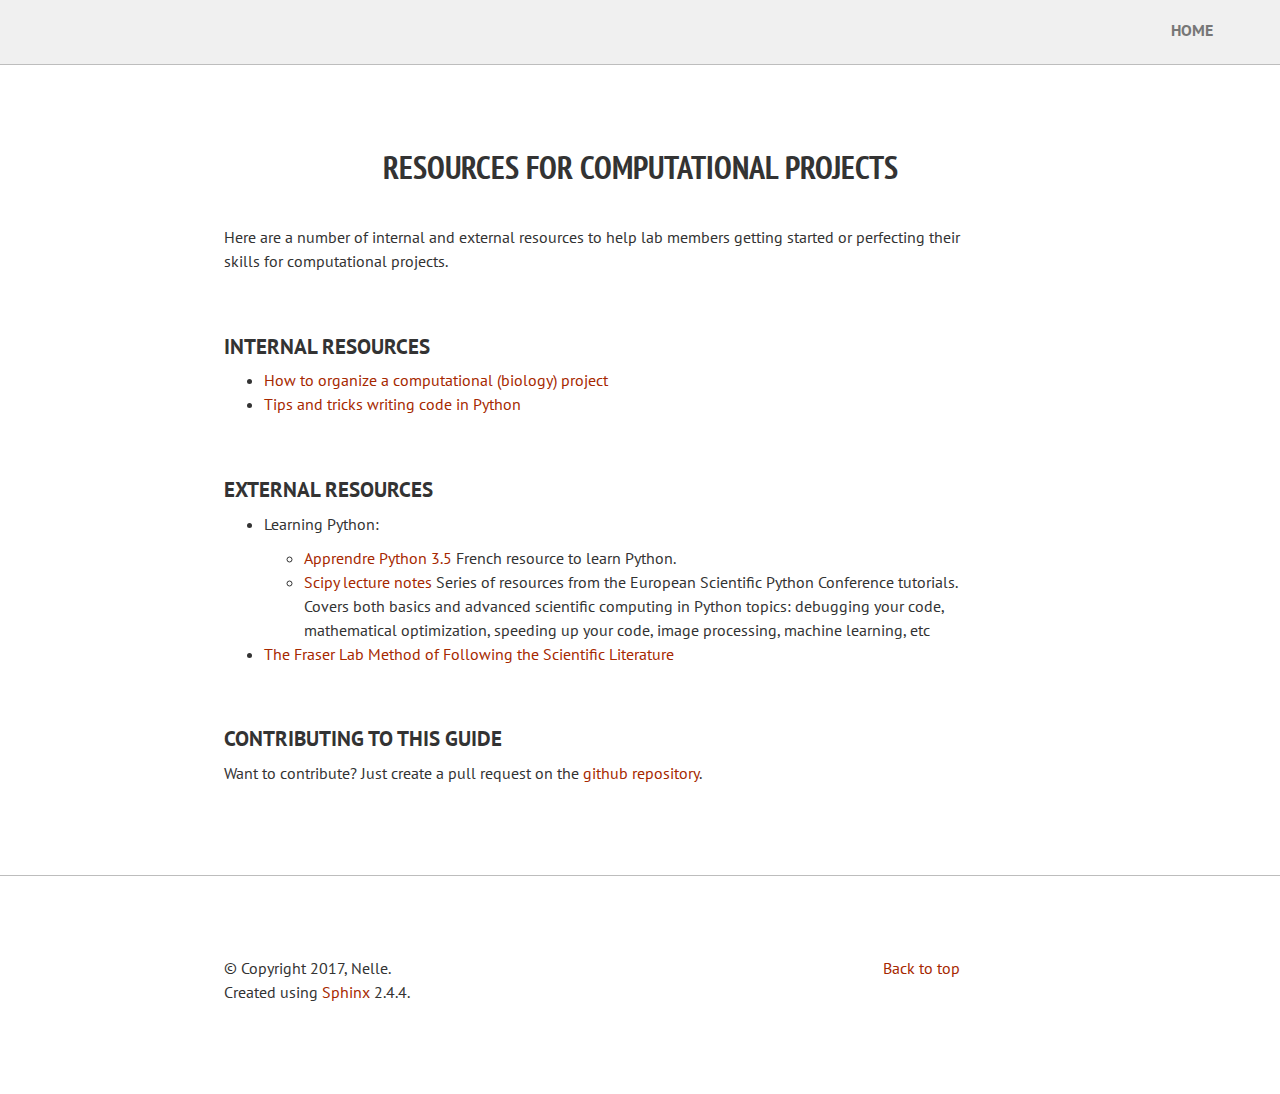
<file: index.html>
<!DOCTYPE html>

<html xmlns="http://www.w3.org/1999/xhtml">
  <head>
    <meta charset="utf-8" />
  
    <title>How to organize a computational (biology) project &#8212; EPICON  documentation</title>
  <!-- htmltitle is before nature.css - we use this hack to load bootstrap first -->
  <meta name="viewport" content="width=device-width, initial-scale=1.0" />
  <link rel="stylesheet"
        href="_static/css/bootstrap.min.css"
	media="screen" />
    <script src="_static/js/jquery.js"
          type="text/javascript"></script>
  <script src="_static/js/bootstrap.min.js"
          type="text/javascript"></script>


    <link rel="stylesheet" href="_static/basic.css" type="text/css" />
    <link rel="stylesheet" href="_static/pygments.css" type="text/css" />
    <script id="documentation_options" data-url_root="./" src="_static/documentation_options.js"></script>
    <script src="_static/jquery.js"></script>
    <script src="_static/underscore.js"></script>
    <script src="_static/doctools.js"></script>
    <script src="_static/language_data.js"></script>
    <link rel="index" title="Index" href="genindex.html" />
    <link rel="search" title="Search" href="search.html" />
    <link rel="next" title="How to organize a computational (biology) project" href="organize_computational_project.html" />
<meta charset='utf-8'>
<meta http-equiv='X-UA-Compatible' content='IE=edge,chrome=1'>
<meta name='viewport'
      content='width=device-width, initial-scale=1.0, maximum-scale=1'>
<meta name="apple-mobile-web-app-capable" content="yes">
<link rel="stylesheet"
        href="_static/css/jhepc.css"
         media="screen" />
  <link href='http://fonts.googleapis.com/css?family=PT+Serif'
        rel='stylesheet' type='text/css'>
  <link href='http://fonts.googleapis.com/css?family=PT+Sans'
        rel='stylesheet' type='text/css'>
  <link href='http://fonts.googleapis.com/css?family=PT+Sans+Narrow'
        rel='stylesheet' type='text/css'>



  </head><body><div class="navbar">
    
    <ul class="nav navbar-nav">
      <li>
        <a href="#">Home
          <img src="_static/logos/button_orange.png">
        </a>
        </li>

    
    </ul>
  </div>
    <div class="container">
  
  <div class="section" id="resources-for-computational-projects">
<h1>Resources for computational projects<a class="headerlink" href="#resources-for-computational-projects" title="Permalink to this headline">¶</a></h1>
<p>Here are a number of internal and external resources to help lab members
getting started or perfecting their skills for computational projects.</p>
<div class="section" id="internal-resources">
<h2>Internal resources<a class="headerlink" href="#internal-resources" title="Permalink to this headline">¶</a></h2>
<div class="toctree-wrapper compound">
<ul>
<li class="toctree-l1"><a class="reference internal" href="organize_computational_project.html">How to organize a computational (biology) project</a></li>
<li class="toctree-l1"><a class="reference internal" href="tips_tricks_python.html">Tips and tricks writing code in Python</a></li>
</ul>
</div>
</div>
<div class="section" id="external-resources">
<h2>External resources<a class="headerlink" href="#external-resources" title="Permalink to this headline">¶</a></h2>
<ul class="simple">
<li><p>Learning Python:</p>
<ul>
<li><p><a class="reference external" href="https://inforef.be/swi/download/apprendre_python3_5.pdf">Apprendre Python 3.5</a> French resource
to learn Python.</p></li>
<li><p><a class="reference external" href="https://scipy-lectures.org/">Scipy lecture notes</a> Series of resources
from the European Scientific Python Conference tutorials. Covers both
basics and advanced scientific computing in Python topics: debugging your
code, mathematical optimization, speeding up your code, image
processing, machine learning, etc</p></li>
</ul>
</li>
<li><p><a class="reference external" href="https://fraserlab.com/2013/09/28/The-Fraser-Lab-method-of-following-the-scientific-literature/">The Fraser Lab Method of Following the Scientific Literature</a></p></li>
</ul>
</div>
<div class="section" id="contributing-to-this-guide">
<h2>Contributing to this guide<a class="headerlink" href="#contributing-to-this-guide" title="Permalink to this headline">¶</a></h2>
<p>Want to contribute? Just create a pull request on the <a class="reference external" href="https://github.com/TrEE-TIMC/HOWTO-computational-project/">github repository</a>.</p>
</div>
</div>


    </div>
<footer class="footer">
    <p class="pull-right">
      <a href="#">Back to top</a>
      
    </p>
    <p>
        &copy; Copyright 2017, Nelle.<br/>
      Created using <a href="http://sphinx.pocoo.org/">Sphinx</a> 2.4.4.<br/>
    </p>
</footer>
  </body>
</html>
</file>
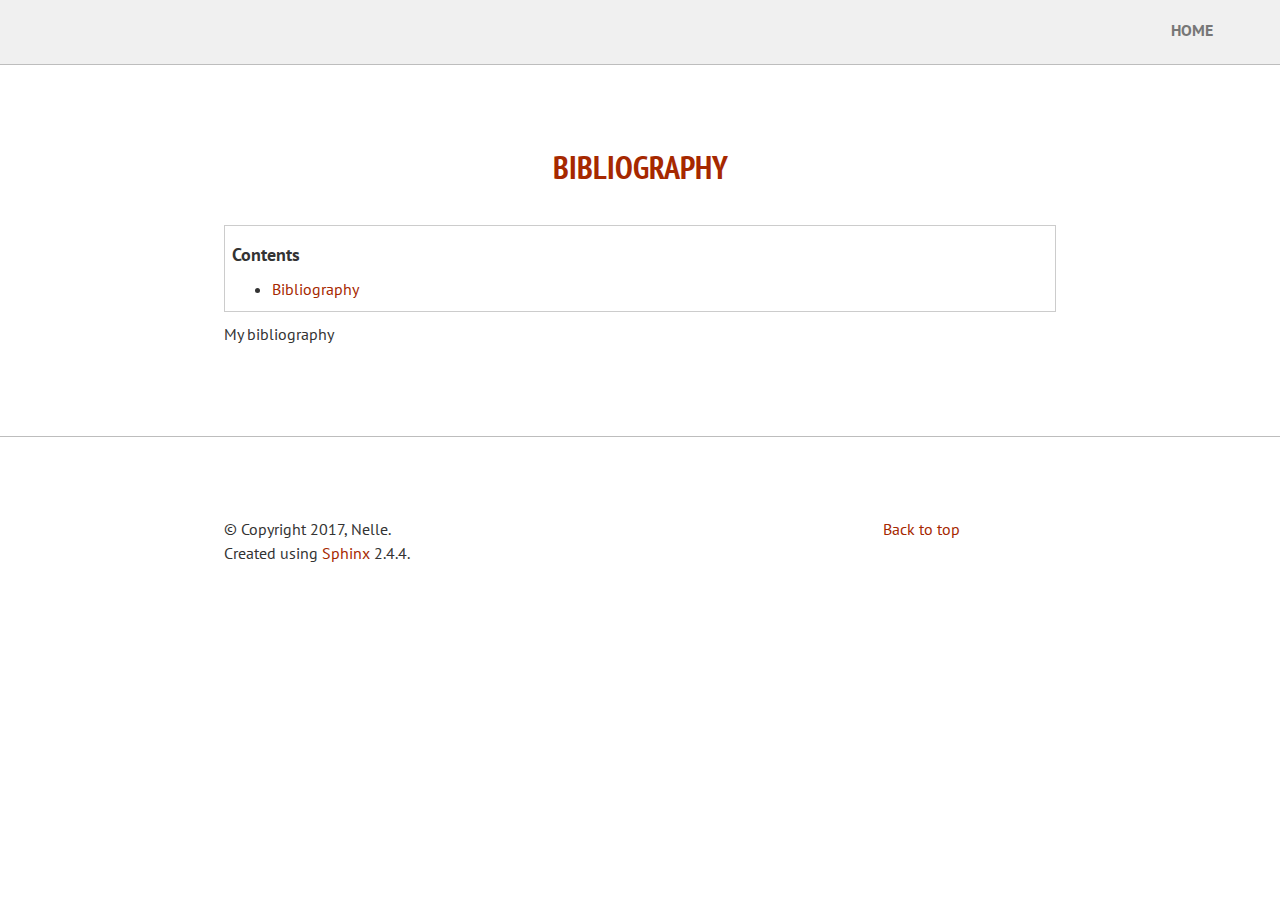
<file: biblio.html>
<!DOCTYPE html>

<html xmlns="http://www.w3.org/1999/xhtml">
  <head>
    <meta charset="utf-8" />
  
    <title>How to organize a computational (biology) project &#8212; EPICON  documentation</title>
  <!-- htmltitle is before nature.css - we use this hack to load bootstrap first -->
  <meta name="viewport" content="width=device-width, initial-scale=1.0" />
  <link rel="stylesheet"
        href="_static/css/bootstrap.min.css"
	media="screen" />
    <script src="_static/js/jquery.js"
          type="text/javascript"></script>
  <script src="_static/js/bootstrap.min.js"
          type="text/javascript"></script>


    <link rel="stylesheet" href="_static/basic.css" type="text/css" />
    <link rel="stylesheet" href="_static/pygments.css" type="text/css" />
    <script id="documentation_options" data-url_root="./" src="_static/documentation_options.js"></script>
    <script src="_static/jquery.js"></script>
    <script src="_static/underscore.js"></script>
    <script src="_static/doctools.js"></script>
    <script src="_static/language_data.js"></script>
    <link rel="index" title="Index" href="genindex.html" />
    <link rel="search" title="Search" href="search.html" />
<meta charset='utf-8'>
<meta http-equiv='X-UA-Compatible' content='IE=edge,chrome=1'>
<meta name='viewport'
      content='width=device-width, initial-scale=1.0, maximum-scale=1'>
<meta name="apple-mobile-web-app-capable" content="yes">
<link rel="stylesheet"
        href="_static/css/jhepc.css"
         media="screen" />
  <link href='http://fonts.googleapis.com/css?family=PT+Serif'
        rel='stylesheet' type='text/css'>
  <link href='http://fonts.googleapis.com/css?family=PT+Sans'
        rel='stylesheet' type='text/css'>
  <link href='http://fonts.googleapis.com/css?family=PT+Sans+Narrow'
        rel='stylesheet' type='text/css'>



  </head><body><div class="navbar">
    
    <ul class="nav navbar-nav">
      <li>
        <a href="index.html">Home
          <img src="_static/logos/button_orange.png">
        </a>
        </li>

    
    </ul>
  </div>
    <div class="container">
  
  <div class="section" id="bibliography">
<h1><a class="toc-backref" href="#id1">Bibliography</a><a class="headerlink" href="#bibliography" title="Permalink to this headline">¶</a></h1>
<div class="contents topic" id="contents">
<p class="topic-title">Contents</p>
<ul class="simple">
<li><p><a class="reference internal" href="#bibliography" id="id1">Bibliography</a></p></li>
</ul>
</div>
<p>My bibliography</p>
</div>


    </div>
<footer class="footer">
    <p class="pull-right">
      <a href="#">Back to top</a>
      
    </p>
    <p>
        &copy; Copyright 2017, Nelle.<br/>
      Created using <a href="http://sphinx.pocoo.org/">Sphinx</a> 2.4.4.<br/>
    </p>
</footer>
  </body>
</html>
</file>
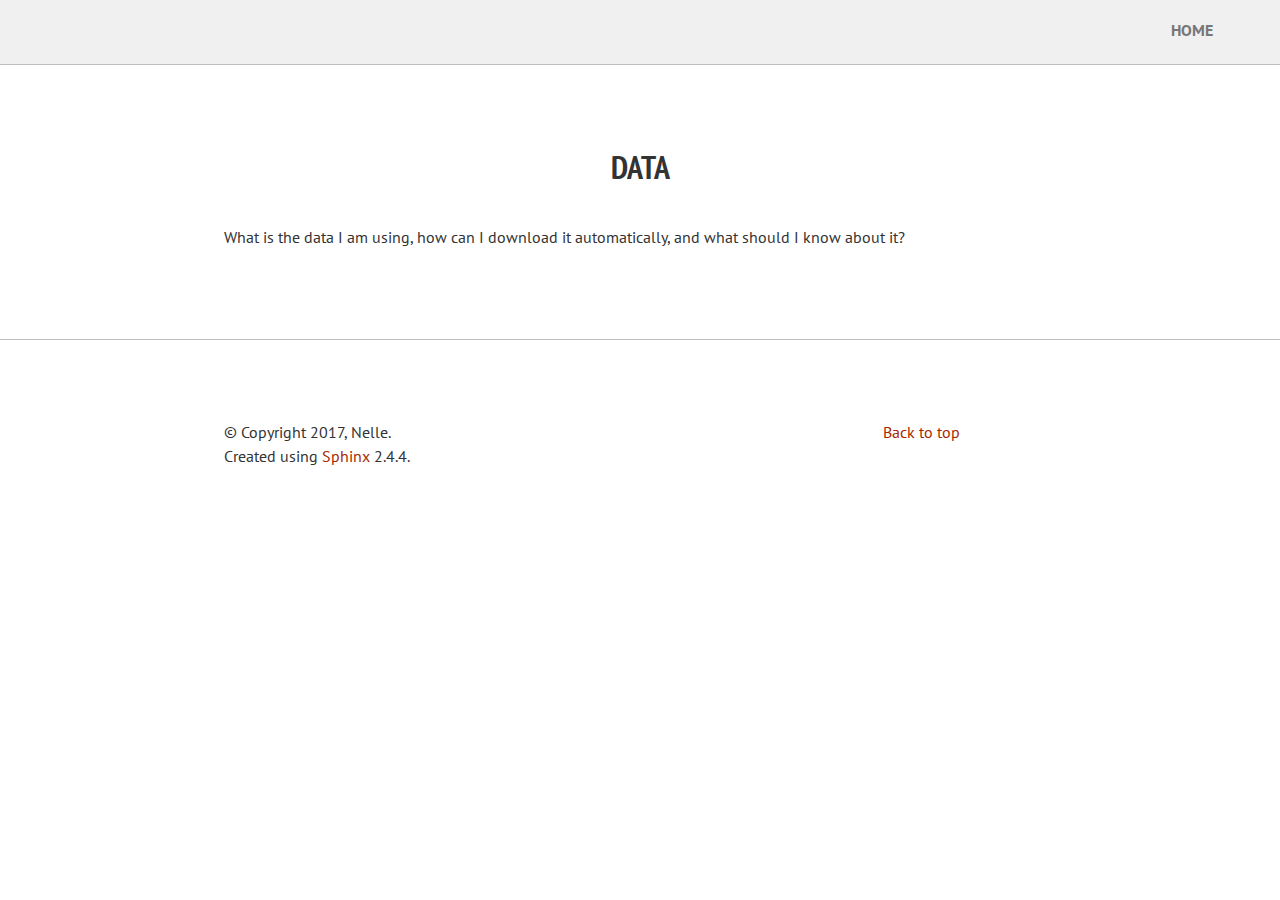
<file: data.html>
<!DOCTYPE html>

<html xmlns="http://www.w3.org/1999/xhtml">
  <head>
    <meta charset="utf-8" />
  
    <title>How to organize a computational (biology) project &#8212; EPICON  documentation</title>
  <!-- htmltitle is before nature.css - we use this hack to load bootstrap first -->
  <meta name="viewport" content="width=device-width, initial-scale=1.0" />
  <link rel="stylesheet"
        href="_static/css/bootstrap.min.css"
	media="screen" />
    <script src="_static/js/jquery.js"
          type="text/javascript"></script>
  <script src="_static/js/bootstrap.min.js"
          type="text/javascript"></script>


    <link rel="stylesheet" href="_static/basic.css" type="text/css" />
    <link rel="stylesheet" href="_static/pygments.css" type="text/css" />
    <script id="documentation_options" data-url_root="./" src="_static/documentation_options.js"></script>
    <script src="_static/jquery.js"></script>
    <script src="_static/underscore.js"></script>
    <script src="_static/doctools.js"></script>
    <script src="_static/language_data.js"></script>
    <link rel="index" title="Index" href="genindex.html" />
    <link rel="search" title="Search" href="search.html" />
<meta charset='utf-8'>
<meta http-equiv='X-UA-Compatible' content='IE=edge,chrome=1'>
<meta name='viewport'
      content='width=device-width, initial-scale=1.0, maximum-scale=1'>
<meta name="apple-mobile-web-app-capable" content="yes">
<link rel="stylesheet"
        href="_static/css/jhepc.css"
         media="screen" />
  <link href='http://fonts.googleapis.com/css?family=PT+Serif'
        rel='stylesheet' type='text/css'>
  <link href='http://fonts.googleapis.com/css?family=PT+Sans'
        rel='stylesheet' type='text/css'>
  <link href='http://fonts.googleapis.com/css?family=PT+Sans+Narrow'
        rel='stylesheet' type='text/css'>



  </head><body><div class="navbar">
    
    <ul class="nav navbar-nav">
      <li>
        <a href="index.html">Home
          <img src="_static/logos/button_orange.png">
        </a>
        </li>

    
    </ul>
  </div>
    <div class="container">
  
  <div class="section" id="data">
<h1>Data<a class="headerlink" href="#data" title="Permalink to this headline">¶</a></h1>
<p>What is the data I am using, how can I download it automatically, and what
should I know about it?</p>
</div>


    </div>
<footer class="footer">
    <p class="pull-right">
      <a href="#">Back to top</a>
      
    </p>
    <p>
        &copy; Copyright 2017, Nelle.<br/>
      Created using <a href="http://sphinx.pocoo.org/">Sphinx</a> 2.4.4.<br/>
    </p>
</footer>
  </body>
</html>
</file>
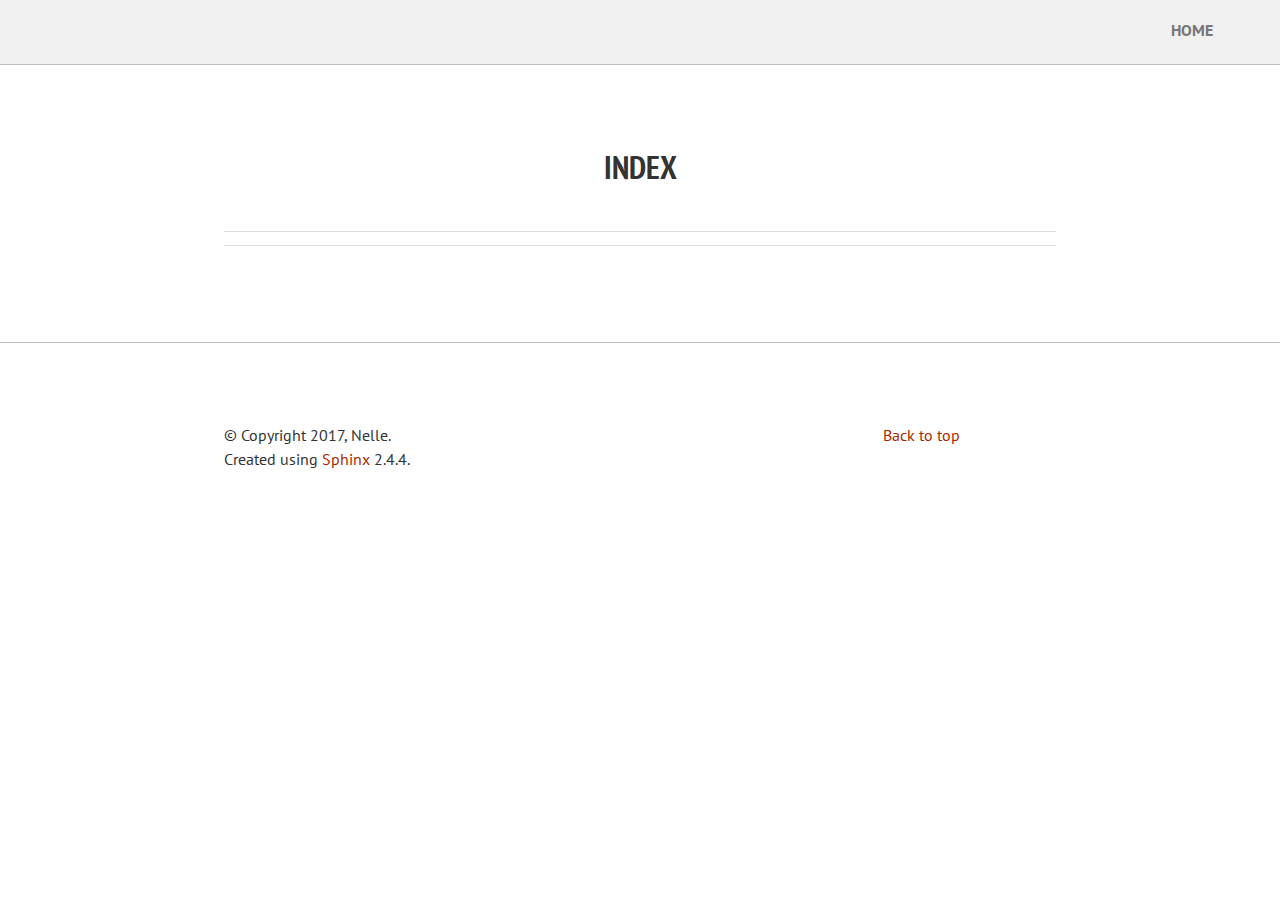
<file: genindex.html>
<!DOCTYPE html>

<html xmlns="http://www.w3.org/1999/xhtml">
  <head>
    <meta charset="utf-8" />
  
    <title>How to organize a computational (biology) project &#8212; EPICON  documentation</title>
  <!-- htmltitle is before nature.css - we use this hack to load bootstrap first -->
  <meta name="viewport" content="width=device-width, initial-scale=1.0" />
  <link rel="stylesheet"
        href="_static/css/bootstrap.min.css"
	media="screen" />
    <script src="_static/js/jquery.js"
          type="text/javascript"></script>
  <script src="_static/js/bootstrap.min.js"
          type="text/javascript"></script>


    <link rel="stylesheet" href="_static/basic.css" type="text/css" />
    <link rel="stylesheet" href="_static/pygments.css" type="text/css" />
    <script id="documentation_options" data-url_root="./" src="_static/documentation_options.js"></script>
    <script src="_static/jquery.js"></script>
    <script src="_static/underscore.js"></script>
    <script src="_static/doctools.js"></script>
    <script src="_static/language_data.js"></script>
    <link rel="index" title="Index" href="#" />
    <link rel="search" title="Search" href="search.html" />
<meta charset='utf-8'>
<meta http-equiv='X-UA-Compatible' content='IE=edge,chrome=1'>
<meta name='viewport'
      content='width=device-width, initial-scale=1.0, maximum-scale=1'>
<meta name="apple-mobile-web-app-capable" content="yes">
<link rel="stylesheet"
        href="_static/css/jhepc.css"
         media="screen" />
  <link href='http://fonts.googleapis.com/css?family=PT+Serif'
        rel='stylesheet' type='text/css'>
  <link href='http://fonts.googleapis.com/css?family=PT+Sans'
        rel='stylesheet' type='text/css'>
  <link href='http://fonts.googleapis.com/css?family=PT+Sans+Narrow'
        rel='stylesheet' type='text/css'>



  </head><body><div class="navbar">
    
    <ul class="nav navbar-nav">
      <li>
        <a href="index.html">Home
          <img src="_static/logos/button_orange.png">
        </a>
        </li>

    
    </ul>
  </div>
    <div class="container">
  

<h1 id="index">Index</h1>

<div class="genindex-jumpbox">
 
</div>


    </div>
<footer class="footer">
    <p class="pull-right">
      <a href="#">Back to top</a>
      
    </p>
    <p>
        &copy; Copyright 2017, Nelle.<br/>
      Created using <a href="http://sphinx.pocoo.org/">Sphinx</a> 2.4.4.<br/>
    </p>
</footer>
  </body>
</html>
</file>
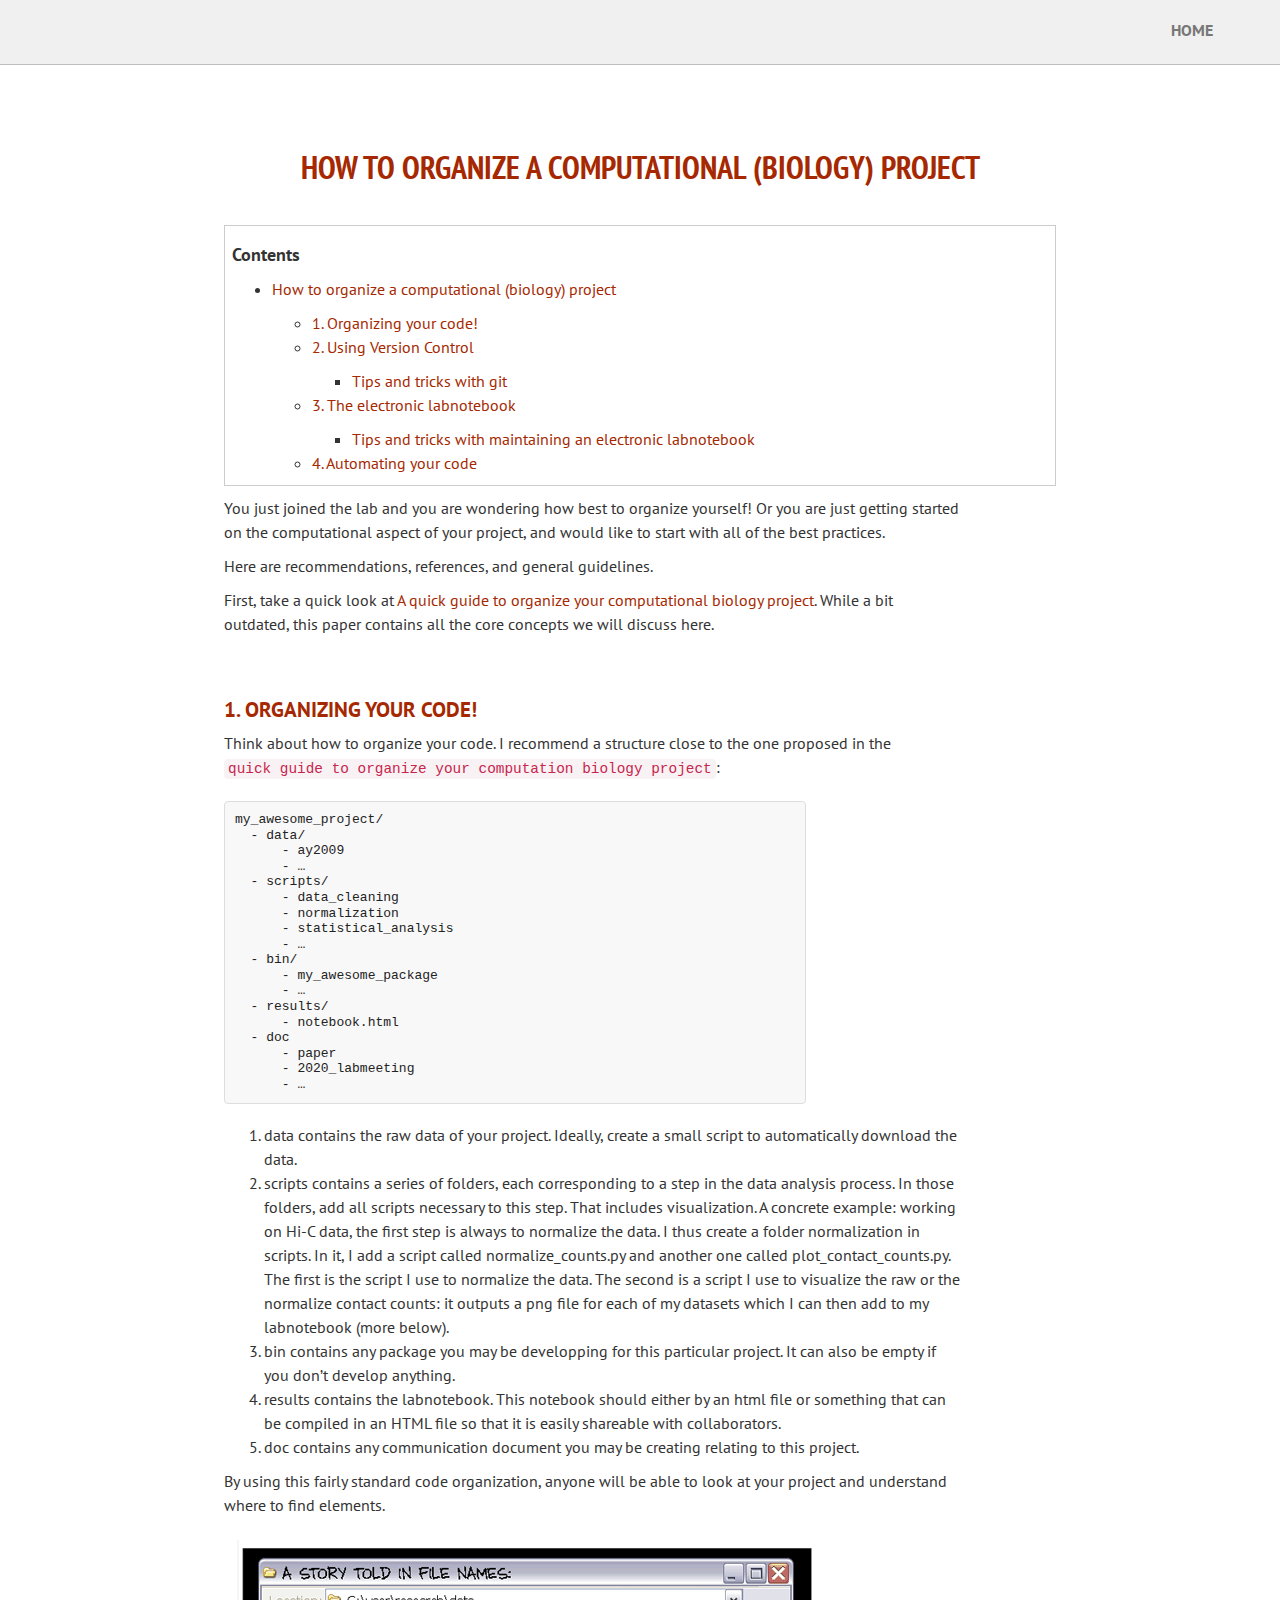
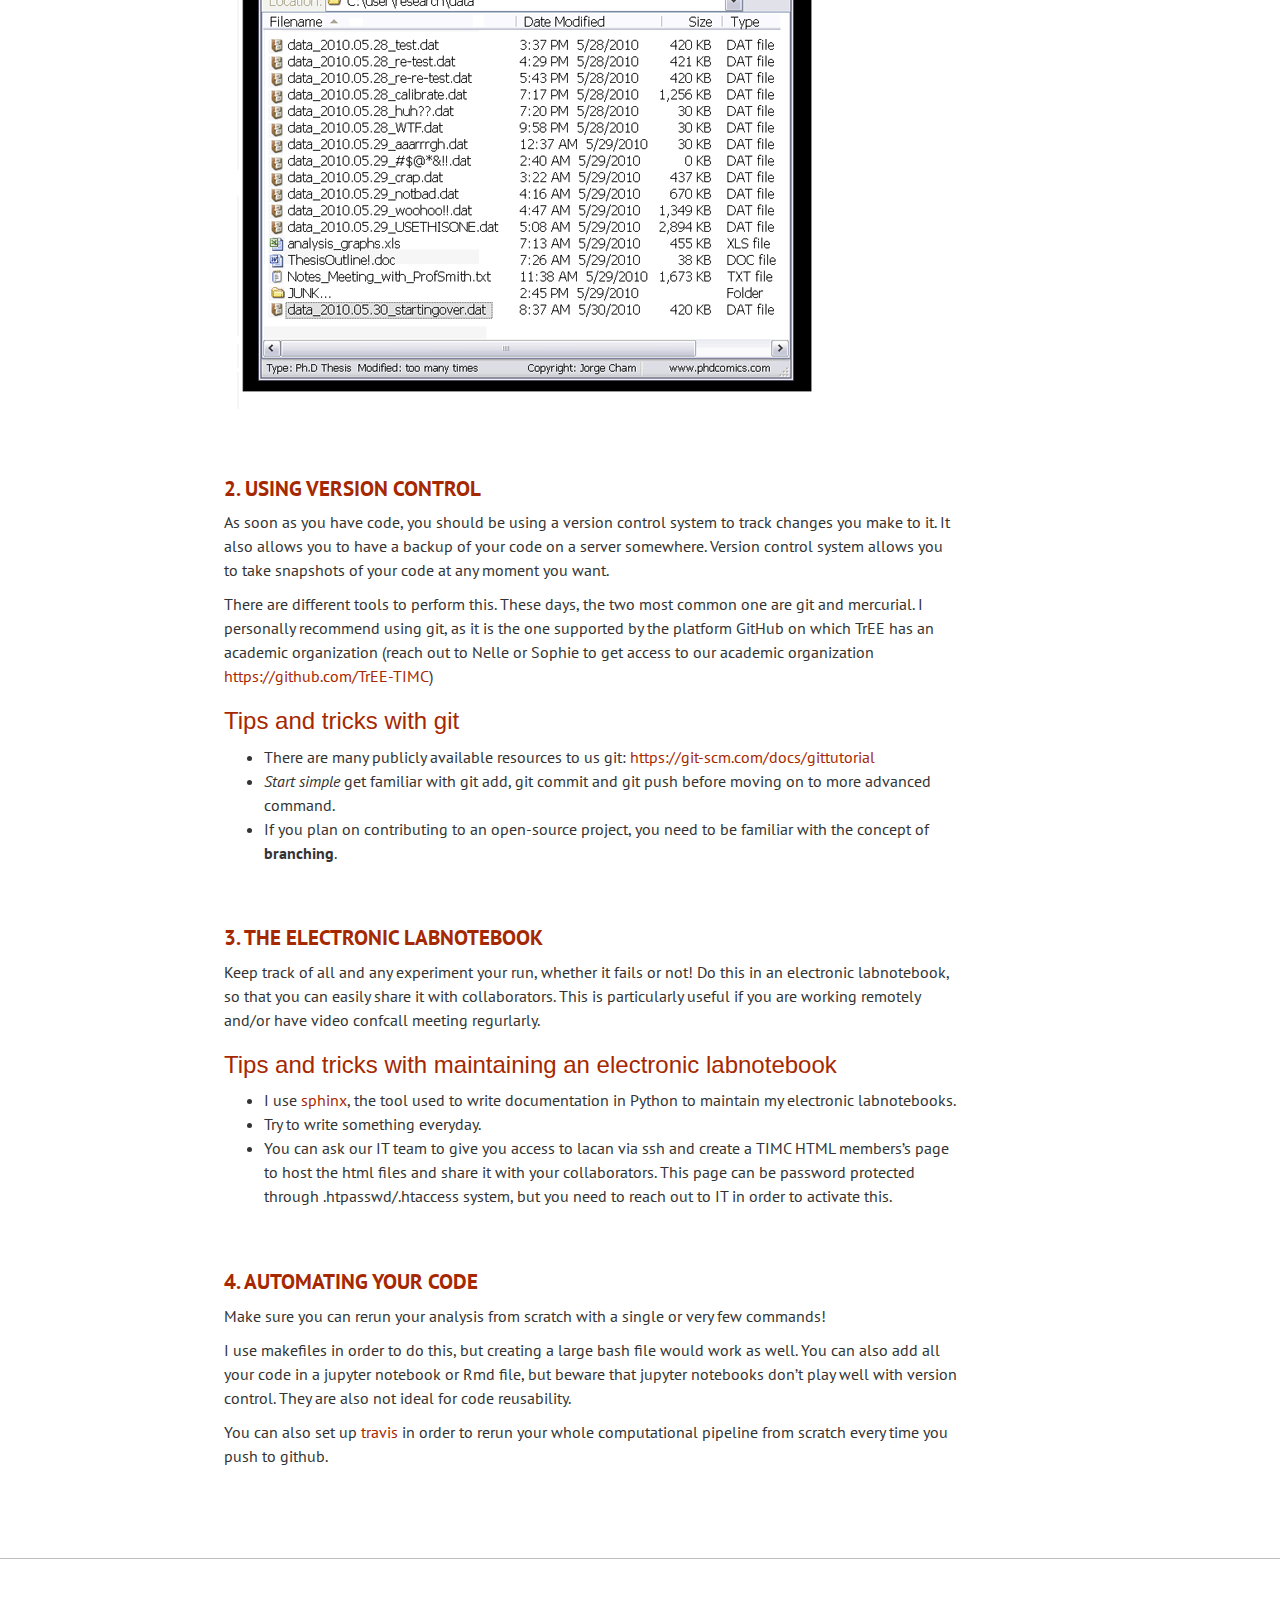
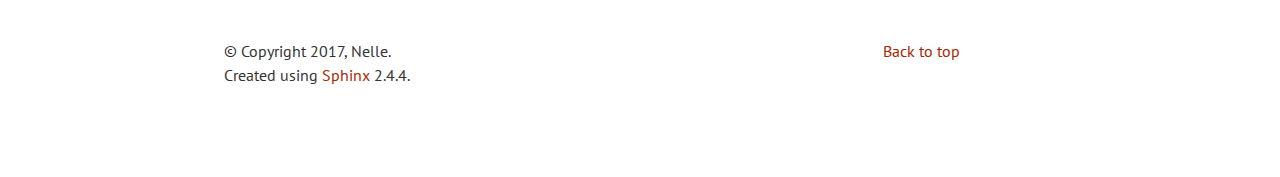
<file: organize_computational_project.html>
<!DOCTYPE html>

<html xmlns="http://www.w3.org/1999/xhtml">
  <head>
    <meta charset="utf-8" />
  
    <title>How to organize a computational (biology) project &#8212; EPICON  documentation</title>
  <!-- htmltitle is before nature.css - we use this hack to load bootstrap first -->
  <meta name="viewport" content="width=device-width, initial-scale=1.0" />
  <link rel="stylesheet"
        href="_static/css/bootstrap.min.css"
	media="screen" />
    <script src="_static/js/jquery.js"
          type="text/javascript"></script>
  <script src="_static/js/bootstrap.min.js"
          type="text/javascript"></script>


    <link rel="stylesheet" href="_static/basic.css" type="text/css" />
    <link rel="stylesheet" href="_static/pygments.css" type="text/css" />
    <script id="documentation_options" data-url_root="./" src="_static/documentation_options.js"></script>
    <script src="_static/jquery.js"></script>
    <script src="_static/underscore.js"></script>
    <script src="_static/doctools.js"></script>
    <script src="_static/language_data.js"></script>
    <link rel="index" title="Index" href="genindex.html" />
    <link rel="search" title="Search" href="search.html" />
    <link rel="next" title="Tips and tricks writing code in Python" href="tips_tricks_python.html" />
    <link rel="prev" title="Resources for computational projects" href="index.html" />
<meta charset='utf-8'>
<meta http-equiv='X-UA-Compatible' content='IE=edge,chrome=1'>
<meta name='viewport'
      content='width=device-width, initial-scale=1.0, maximum-scale=1'>
<meta name="apple-mobile-web-app-capable" content="yes">
<link rel="stylesheet"
        href="_static/css/jhepc.css"
         media="screen" />
  <link href='http://fonts.googleapis.com/css?family=PT+Serif'
        rel='stylesheet' type='text/css'>
  <link href='http://fonts.googleapis.com/css?family=PT+Sans'
        rel='stylesheet' type='text/css'>
  <link href='http://fonts.googleapis.com/css?family=PT+Sans+Narrow'
        rel='stylesheet' type='text/css'>



  </head><body><div class="navbar">
    
    <ul class="nav navbar-nav">
      <li>
        <a href="index.html">Home
          <img src="_static/logos/button_orange.png">
        </a>
        </li>

    
    </ul>
  </div>
    <div class="container">
  
  <div class="section" id="how-to-organize-a-computational-biology-project">
<h1><a class="toc-backref" href="#id1">How to organize a computational (biology) project</a><a class="headerlink" href="#how-to-organize-a-computational-biology-project" title="Permalink to this headline">¶</a></h1>
<div class="contents topic" id="contents">
<p class="topic-title">Contents</p>
<ul class="simple">
<li><p><a class="reference internal" href="#how-to-organize-a-computational-biology-project" id="id1">How to organize a computational (biology) project</a></p>
<ul>
<li><p><a class="reference internal" href="#organizing-your-code" id="id2">1. Organizing your code!</a></p></li>
<li><p><a class="reference internal" href="#using-version-control" id="id3">2. Using Version Control</a></p>
<ul>
<li><p><a class="reference internal" href="#tips-and-tricks-with-git" id="id4">Tips and tricks with git</a></p></li>
</ul>
</li>
<li><p><a class="reference internal" href="#the-electronic-labnotebook" id="id5">3. The electronic labnotebook</a></p>
<ul>
<li><p><a class="reference internal" href="#tips-and-tricks-with-maintaining-an-electronic-labnotebook" id="id6">Tips and tricks with maintaining an electronic labnotebook</a></p></li>
</ul>
</li>
<li><p><a class="reference internal" href="#automating-your-code" id="id7">4. Automating your code</a></p></li>
</ul>
</li>
</ul>
</div>
<p>You just joined the lab and you are wondering how best to organize yourself!
Or you are just getting started on the computational aspect of your project,
and would like to start with all of the best practices.</p>
<p>Here are recommendations, references, and general guidelines.</p>
<p>First, take a quick look at <a class="reference external" href="https://journals.plos.org/ploscompbiol/article?id=10.1371/journal.pcbi.1000424">A quick guide to organize your computational
biology project</a>.
While a bit outdated, this paper contains all the core concepts we will
discuss here.</p>
<div class="section" id="organizing-your-code">
<h2><a class="toc-backref" href="#id2">1. Organizing your code!</a><a class="headerlink" href="#organizing-your-code" title="Permalink to this headline">¶</a></h2>
<p>Think about how to organize your code. I recommend a structure close to
the one proposed in the <code class="docutils literal notranslate"><span class="pre">quick</span> <span class="pre">guide</span> <span class="pre">to</span> <span class="pre">organize</span> <span class="pre">your</span> <span class="pre">computation</span> <span class="pre">biology</span>
<span class="pre">project</span></code>:</p>
<div class="highlight-default notranslate"><div class="highlight"><pre><span></span>my_awesome_project/
  - data/
      - ay2009
      - …
  - scripts/
      - data_cleaning
      - normalization
      - statistical_analysis
      - …
  - bin/
      - my_awesome_package
      - …
  - results/
      - notebook.html
  - doc
      - paper
      - 2020_labmeeting
      - …
</pre></div>
</div>
<ol class="arabic simple">
<li><p><cite>data</cite> contains the raw data of your project. Ideally, create a small
script to automatically download the data.</p></li>
<li><p><cite>scripts</cite> contains a series of folders, each corresponding to a step in the
data analysis process. In those folders, add all scripts necessary to this
step. That includes visualization. A concrete example: working on Hi-C
data, the first step is always to normalize the data. I thus create a
folder <cite>normalization</cite> in <cite>scripts</cite>. In it, I add a script called
<cite>normalize_counts.py</cite> and another one called <cite>plot_contact_counts.py</cite>. The
first is the script I use to normalize the data. The second is a script I
use to visualize the raw or the normalize contact counts: it outputs a png
file for each of my datasets which I can then add to my labnotebook (more
below).</p></li>
<li><p><cite>bin</cite> contains any package you may be developping for this particular
project. It can also be empty if you don’t develop anything.</p></li>
<li><p><cite>results</cite> contains the labnotebook. This notebook should either by an html
file or something that can be compiled in an HTML file so that it is easily
shareable with collaborators.</p></li>
<li><p><cite>doc</cite> contains any communication document you may be creating relating to
this project.</p></li>
</ol>
<p>By using this fairly standard code organization, anyone will be able to look
at your project and understand where to find elements.</p>
<img alt="_images/why_version_control.png" src="_images/why_version_control.png" />
</div>
<div class="section" id="using-version-control">
<h2><a class="toc-backref" href="#id3">2. Using Version Control</a><a class="headerlink" href="#using-version-control" title="Permalink to this headline">¶</a></h2>
<p>As soon as you have code, you should be using a version control system to
track changes you make to it. It also allows you to have a backup of your code
on a server somewhere. Version control system allows you to take snapshots of
your code at any moment you want.</p>
<p>There are different tools to perform this. These days, the two most common one
are <cite>git</cite> and <cite>mercurial</cite>. I personally recommend using <cite>git</cite>, as it is the
one supported by the platform <cite>GitHub</cite> on which TrEE has an academic
organization (reach out to Nelle or Sophie to get access to our academic
organization <a class="reference external" href="https://github.com/TrEE-TIMC">https://github.com/TrEE-TIMC</a>)</p>
<div class="section" id="tips-and-tricks-with-git">
<h3><a class="toc-backref" href="#id4">Tips and tricks with git</a><a class="headerlink" href="#tips-and-tricks-with-git" title="Permalink to this headline">¶</a></h3>
<ul class="simple">
<li><p>There are many publicly available resources to us git: <a class="reference external" href="https://git-scm.com/docs/gittutorial">https://git-scm.com/docs/gittutorial</a></p></li>
<li><p><em>Start simple</em> get familiar with <cite>git add</cite>, <cite>git commit</cite> and <cite>git push</cite>
before moving on to more advanced command.</p></li>
<li><p>If you plan on contributing to an open-source project, you need to be
familiar with the concept of <strong>branching</strong>.</p></li>
</ul>
</div>
</div>
<div class="section" id="the-electronic-labnotebook">
<h2><a class="toc-backref" href="#id5">3. The electronic labnotebook</a><a class="headerlink" href="#the-electronic-labnotebook" title="Permalink to this headline">¶</a></h2>
<p>Keep track of all and any experiment your run, whether it fails or not! Do
this in an electronic labnotebook, so that you can easily share it with
collaborators. This is particularly useful if you are working remotely and/or
have video confcall meeting regurlarly.</p>
<div class="section" id="tips-and-tricks-with-maintaining-an-electronic-labnotebook">
<h3><a class="toc-backref" href="#id6">Tips and tricks with maintaining an electronic labnotebook</a><a class="headerlink" href="#tips-and-tricks-with-maintaining-an-electronic-labnotebook" title="Permalink to this headline">¶</a></h3>
<ul class="simple">
<li><p>I use <a class="reference external" href="http://www.sphinx-doc.org/en/stable/">sphinx</a>, the tool used to
write documentation in Python to maintain my electronic labnotebooks.</p></li>
<li><p>Try to write something everyday.</p></li>
<li><p>You can ask our IT team to give you access to <cite>lacan</cite> via ssh and create a
TIMC HTML members’s page to host the html files and share it with your
collaborators. This page can be password protected through
<cite>.htpasswd</cite>/<cite>.htaccess</cite> system, but you need to reach out to IT in order to
activate this.</p></li>
</ul>
</div>
</div>
<div class="section" id="automating-your-code">
<h2><a class="toc-backref" href="#id7">4. Automating your code</a><a class="headerlink" href="#automating-your-code" title="Permalink to this headline">¶</a></h2>
<p>Make sure you can rerun your analysis from scratch with a single or very few
commands!</p>
<p>I use makefiles in order to do this, but creating a large bash file would work
as well. You can also add all your code in a jupyter notebook or Rmd file, but
beware that jupyter notebooks don’t play well with version control. They are
also not ideal for code reusability.</p>
<p>You can also set up <a class="reference external" href="travis-ci.org/">travis</a> in order to rerun your whole
computational pipeline from scratch every time you push to github.</p>
</div>
</div>


    </div>
<footer class="footer">
    <p class="pull-right">
      <a href="#">Back to top</a>
      
    </p>
    <p>
        &copy; Copyright 2017, Nelle.<br/>
      Created using <a href="http://sphinx.pocoo.org/">Sphinx</a> 2.4.4.<br/>
    </p>
</footer>
  </body>
</html>
</file>
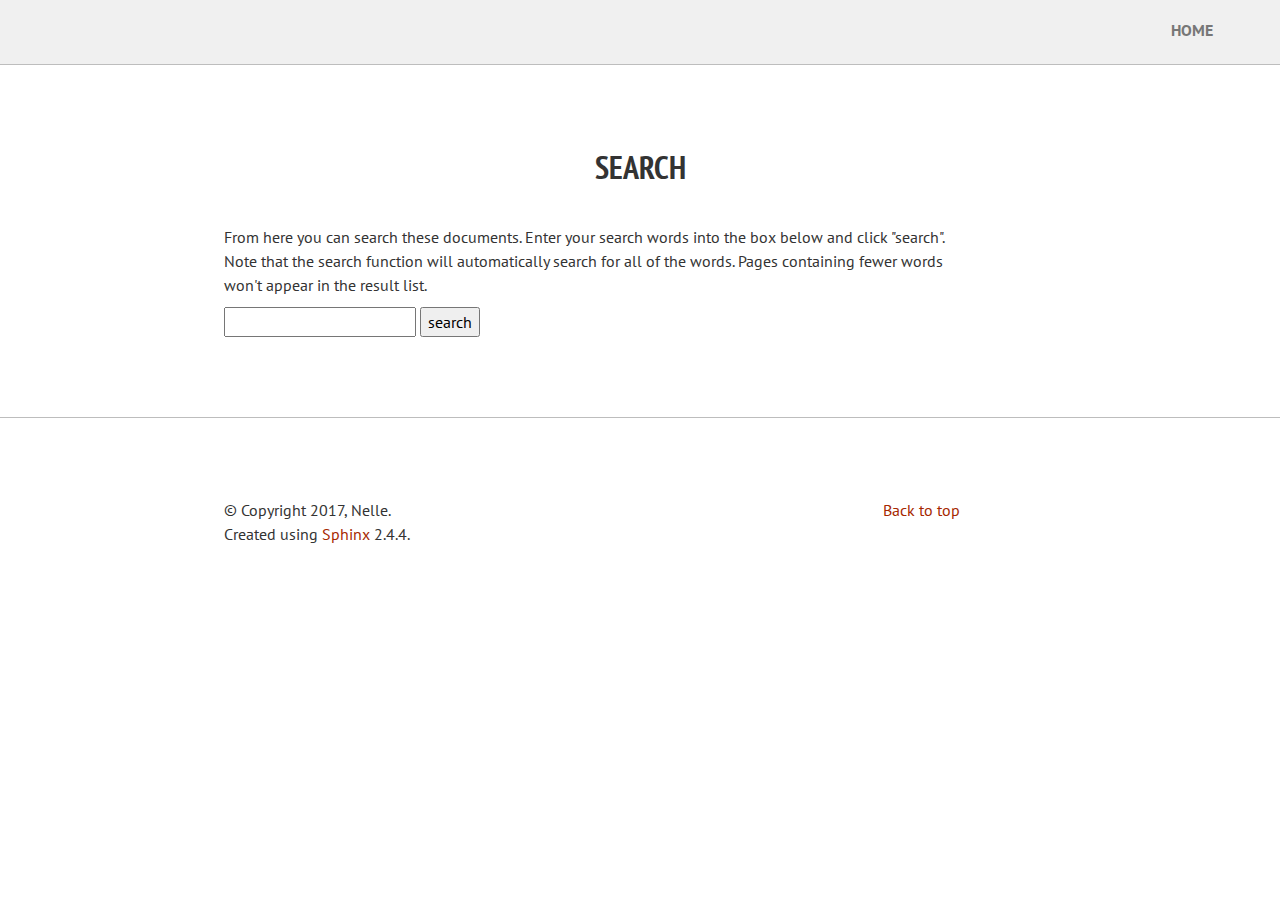
<file: search.html>
<!DOCTYPE html>

<html xmlns="http://www.w3.org/1999/xhtml">
  <head>
    <meta charset="utf-8" />
  
    <title>How to organize a computational (biology) project &#8212; EPICON  documentation</title>
  <!-- htmltitle is before nature.css - we use this hack to load bootstrap first -->
  <meta name="viewport" content="width=device-width, initial-scale=1.0" />
  <link rel="stylesheet"
        href="_static/css/bootstrap.min.css"
	media="screen" />
    <script src="_static/js/jquery.js"
          type="text/javascript"></script>
  <script src="_static/js/bootstrap.min.js"
          type="text/javascript"></script>


    <link rel="stylesheet" href="_static/basic.css" type="text/css" />
    <link rel="stylesheet" href="_static/pygments.css" type="text/css" />
    
    <script id="documentation_options" data-url_root="./" src="_static/documentation_options.js"></script>
    <script src="_static/jquery.js"></script>
    <script src="_static/underscore.js"></script>
    <script src="_static/doctools.js"></script>
    <script src="_static/language_data.js"></script>
    <script src="_static/searchtools.js"></script>
    <link rel="index" title="Index" href="genindex.html" />
    <link rel="search" title="Search" href="#" />
  <script src="searchindex.js" defer></script>
  
<meta charset='utf-8'>
<meta http-equiv='X-UA-Compatible' content='IE=edge,chrome=1'>
<meta name='viewport'
      content='width=device-width, initial-scale=1.0, maximum-scale=1'>
<meta name="apple-mobile-web-app-capable" content="yes">
<link rel="stylesheet"
        href="_static/css/jhepc.css"
         media="screen" />
  <link href='http://fonts.googleapis.com/css?family=PT+Serif'
        rel='stylesheet' type='text/css'>
  <link href='http://fonts.googleapis.com/css?family=PT+Sans'
        rel='stylesheet' type='text/css'>
  <link href='http://fonts.googleapis.com/css?family=PT+Sans+Narrow'
        rel='stylesheet' type='text/css'>




  </head><body><div class="navbar">
    
    <ul class="nav navbar-nav">
      <li>
        <a href="index.html">Home
          <img src="_static/logos/button_orange.png">
        </a>
        </li>

    
    </ul>
  </div>
    <div class="container">
  
  <h1 id="search-documentation">Search</h1>
  <div id="fallback" class="admonition warning">
  <script>$('#fallback').hide();</script>
  <p>
    Please activate JavaScript to enable the search
    functionality.
  </p>
  </div>
  <p>
    From here you can search these documents. Enter your search
    words into the box below and click "search". Note that the search
    function will automatically search for all of the words. Pages
    containing fewer words won't appear in the result list.
  </p>
  <form action="" method="get">
    <input type="text" name="q" aria-labelledby="search-documentation" value="" />
    <input type="submit" value="search" />
    <span id="search-progress" style="padding-left: 10px"></span>
  </form>
  
  <div id="search-results">
  
  </div>

    </div>
<footer class="footer">
    <p class="pull-right">
      <a href="#">Back to top</a>
      
    </p>
    <p>
        &copy; Copyright 2017, Nelle.<br/>
      Created using <a href="http://sphinx.pocoo.org/">Sphinx</a> 2.4.4.<br/>
    </p>
</footer>
  </body>
</html>
</file>
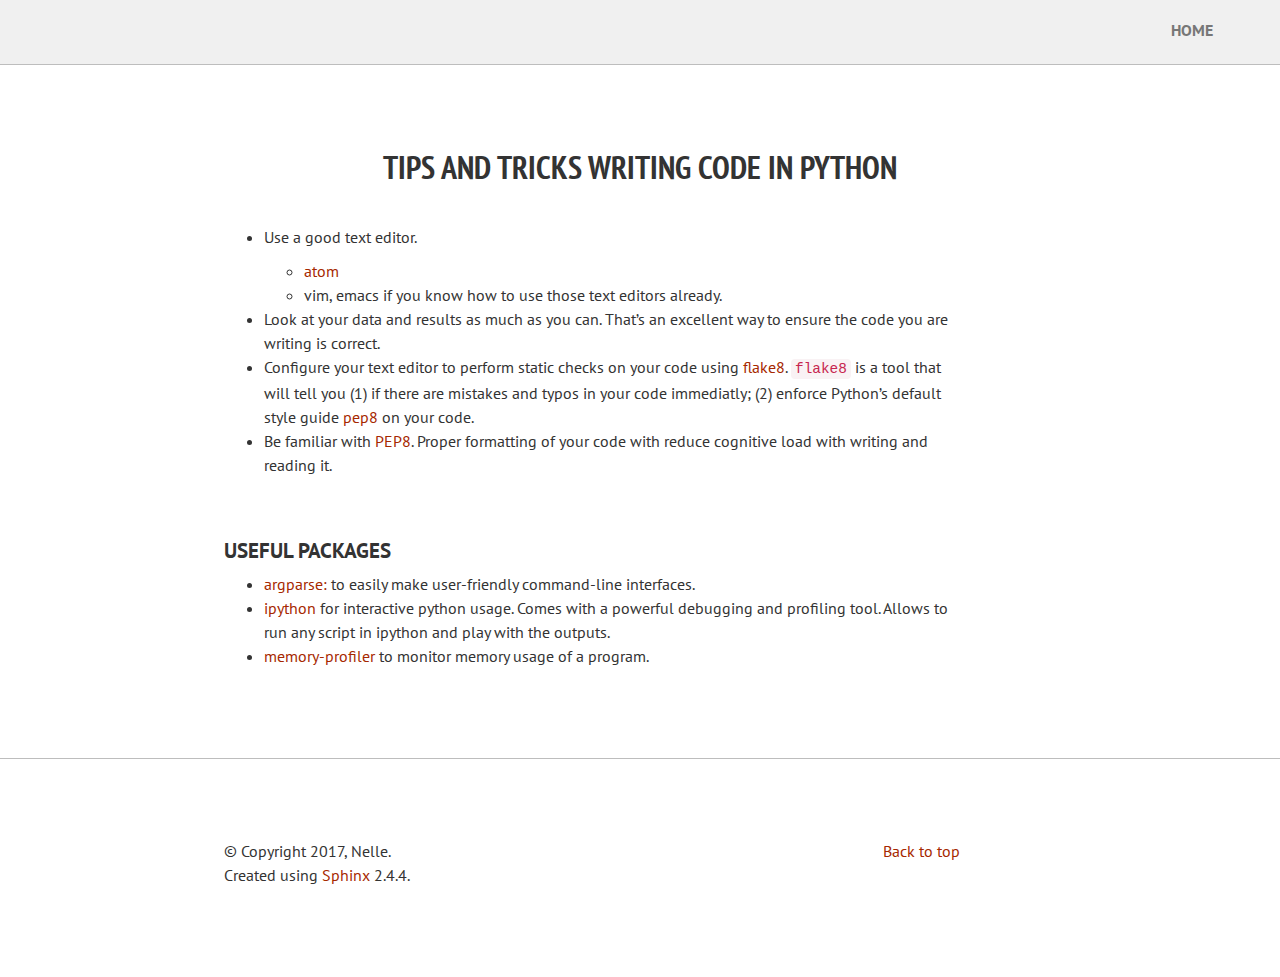
<file: tips_tricks_python.html>
<!DOCTYPE html>

<html xmlns="http://www.w3.org/1999/xhtml">
  <head>
    <meta charset="utf-8" />
  
    <title>How to organize a computational (biology) project &#8212; EPICON  documentation</title>
  <!-- htmltitle is before nature.css - we use this hack to load bootstrap first -->
  <meta name="viewport" content="width=device-width, initial-scale=1.0" />
  <link rel="stylesheet"
        href="_static/css/bootstrap.min.css"
	media="screen" />
    <script src="_static/js/jquery.js"
          type="text/javascript"></script>
  <script src="_static/js/bootstrap.min.js"
          type="text/javascript"></script>


    <link rel="stylesheet" href="_static/basic.css" type="text/css" />
    <link rel="stylesheet" href="_static/pygments.css" type="text/css" />
    <script id="documentation_options" data-url_root="./" src="_static/documentation_options.js"></script>
    <script src="_static/jquery.js"></script>
    <script src="_static/underscore.js"></script>
    <script src="_static/doctools.js"></script>
    <script src="_static/language_data.js"></script>
    <link rel="index" title="Index" href="genindex.html" />
    <link rel="search" title="Search" href="search.html" />
    <link rel="prev" title="How to organize a computational (biology) project" href="organize_computational_project.html" />
<meta charset='utf-8'>
<meta http-equiv='X-UA-Compatible' content='IE=edge,chrome=1'>
<meta name='viewport'
      content='width=device-width, initial-scale=1.0, maximum-scale=1'>
<meta name="apple-mobile-web-app-capable" content="yes">
<link rel="stylesheet"
        href="_static/css/jhepc.css"
         media="screen" />
  <link href='http://fonts.googleapis.com/css?family=PT+Serif'
        rel='stylesheet' type='text/css'>
  <link href='http://fonts.googleapis.com/css?family=PT+Sans'
        rel='stylesheet' type='text/css'>
  <link href='http://fonts.googleapis.com/css?family=PT+Sans+Narrow'
        rel='stylesheet' type='text/css'>



  </head><body><div class="navbar">
    
    <ul class="nav navbar-nav">
      <li>
        <a href="index.html">Home
          <img src="_static/logos/button_orange.png">
        </a>
        </li>

    
    </ul>
  </div>
    <div class="container">
  
  <div class="section" id="tips-and-tricks-writing-code-in-python">
<h1>Tips and tricks writing code in Python<a class="headerlink" href="#tips-and-tricks-writing-code-in-python" title="Permalink to this headline">¶</a></h1>
<ul class="simple">
<li><p>Use a good text editor.</p>
<ul>
<li><p><a class="reference external" href="https://atom.io/">atom</a></p></li>
<li><p>vim, emacs if you know how to use those text editors already.</p></li>
</ul>
</li>
<li><p>Look at your data and results as much as you can. That’s an excellent way to
ensure the code you are writing is correct.</p></li>
<li><p>Configure your text editor to perform static checks on your code using
<a class="reference external" href="https://flake8.pycqa.org/en/latest/">flake8</a>. <code class="docutils literal notranslate"><span class="pre">flake8</span></code> is a tool that
will tell you (1) if there are mistakes and typos in your code immediatly;
(2) enforce Python’s default style guide <a class="reference external" href="https://www.python.org/dev/peps/pep-0008/">pep8</a> on your code.</p></li>
<li><p>Be familiar with <a class="reference external" href="https://www.python.org/dev/peps/pep-0008/">PEP8</a>. Proper
formatting of your code with reduce cognitive load with writing and reading
it.</p></li>
</ul>
<div class="section" id="useful-packages">
<h2>Useful packages<a class="headerlink" href="#useful-packages" title="Permalink to this headline">¶</a></h2>
<ul class="simple">
<li><p><a class="reference external" href="https://docs.python.org/3/library/argparse.html">argparse:</a> to easily
make user-friendly command-line interfaces.</p></li>
<li><p><a class="reference external" href="https://ipython.org/install.html">ipython</a> for interactive python usage.
Comes with a powerful debugging and profiling tool. Allows to run any
script in ipython and play with the outputs.</p></li>
<li><p><a class="reference external" href="https://pypi.org/project/memory-profiler/">memory-profiler</a> to monitor
memory usage of a program.</p></li>
</ul>
</div>
</div>


    </div>
<footer class="footer">
    <p class="pull-right">
      <a href="#">Back to top</a>
      
    </p>
    <p>
        &copy; Copyright 2017, Nelle.<br/>
      Created using <a href="http://sphinx.pocoo.org/">Sphinx</a> 2.4.4.<br/>
    </p>
</footer>
  </body>
</html>
</file>
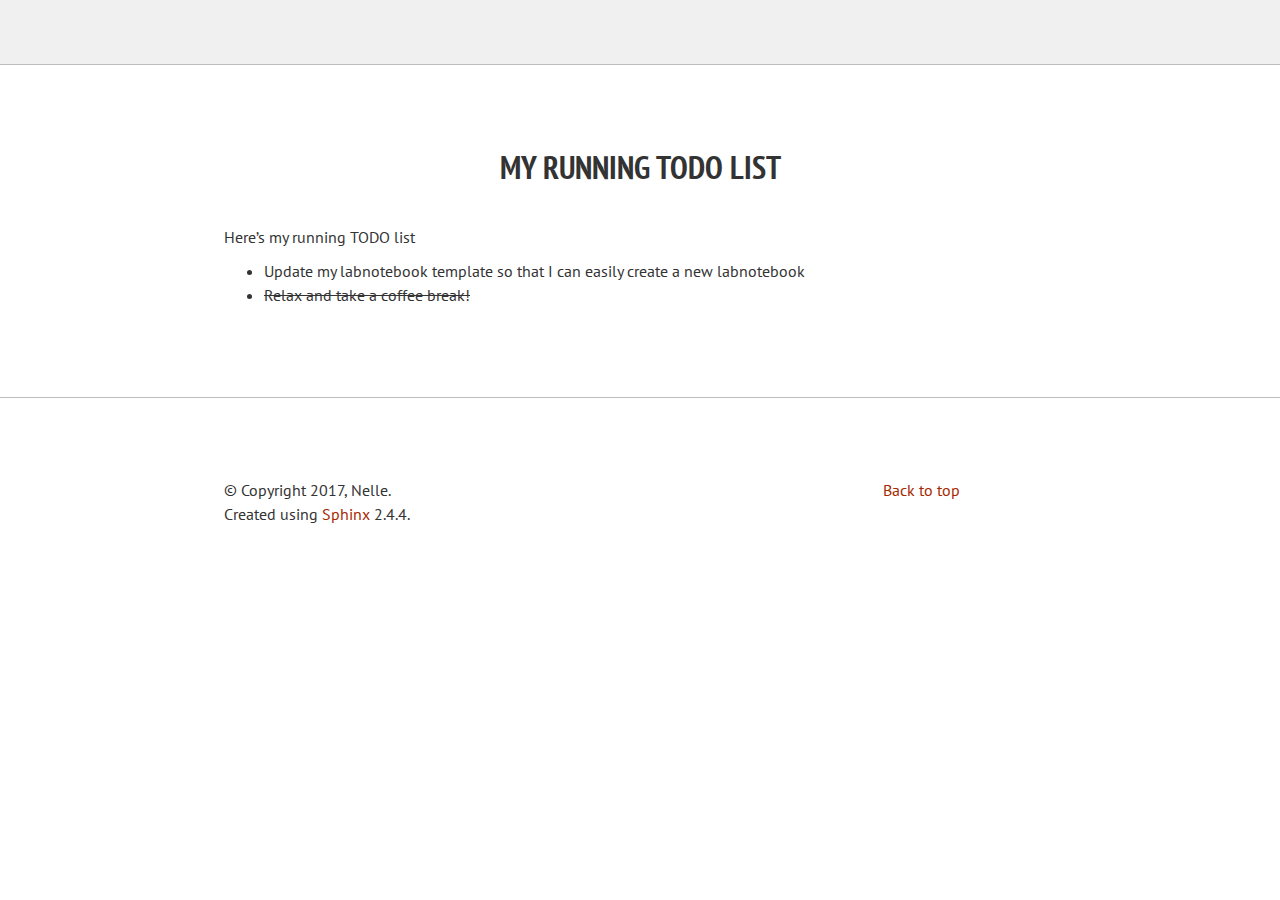
<file: todo.html>
<!DOCTYPE html>

<html xmlns="http://www.w3.org/1999/xhtml">
  <head>
    <meta charset="utf-8" />
  
    <title>How to organize a computational (biology) project &#8212; EPICON  documentation</title>
  <!-- htmltitle is before nature.css - we use this hack to load bootstrap first -->
  <meta name="viewport" content="width=device-width, initial-scale=1.0" />
  <link rel="stylesheet"
        href="_static/css/bootstrap.min.css"
	media="screen" />
    <script src="_static/js/jquery.js"
          type="text/javascript"></script>
  <script src="_static/js/bootstrap.min.js"
          type="text/javascript"></script>


    <link rel="stylesheet" href="_static/basic.css" type="text/css" />
    <link rel="stylesheet" href="_static/pygments.css" type="text/css" />
    <script id="documentation_options" data-url_root="./" src="_static/documentation_options.js"></script>
    <script src="_static/jquery.js"></script>
    <script src="_static/underscore.js"></script>
    <script src="_static/doctools.js"></script>
    <script src="_static/language_data.js"></script>
    <link rel="index" title="Index" href="genindex.html" />
    <link rel="search" title="Search" href="search.html" />
<meta charset='utf-8'>
<meta http-equiv='X-UA-Compatible' content='IE=edge,chrome=1'>
<meta name='viewport'
      content='width=device-width, initial-scale=1.0, maximum-scale=1'>
<meta name="apple-mobile-web-app-capable" content="yes">
<link rel="stylesheet"
        href="_static/css/jhepc.css"
         media="screen" />
  <link href='http://fonts.googleapis.com/css?family=PT+Serif'
        rel='stylesheet' type='text/css'>
  <link href='http://fonts.googleapis.com/css?family=PT+Sans'
        rel='stylesheet' type='text/css'>
  <link href='http://fonts.googleapis.com/css?family=PT+Sans+Narrow'
        rel='stylesheet' type='text/css'>



  </head><body><div class="navbar">

  
    <ul class="nav navbar-nav">
    
    </ul>
  </div>
    <div class="container">
  
  <div class="section" id="my-running-todo-list">
<h1>My running TODO list<a class="headerlink" href="#my-running-todo-list" title="Permalink to this headline">¶</a></h1>
<p>Here’s my running TODO list</p>
<ul class="simple">
<li><p>Update my labnotebook template so that I can easily create a new labnotebook</p></li>
<li><p><span class="strike">Relax and take a coffee break!</span></p></li>
</ul>
</div>


    </div>
<footer class="footer">
    <p class="pull-right">
      <a href="#">Back to top</a>
      
    </p>
    <p>
        &copy; Copyright 2017, Nelle.<br/>
      Created using <a href="http://sphinx.pocoo.org/">Sphinx</a> 2.4.4.<br/>
    </p>
</footer>
  </body>
</html>
</file>
<file: _static/basic.css>
/*
 * basic.css
 * ~~~~~~~~~
 *
 * Sphinx stylesheet -- basic theme.
 *
 * :copyright: Copyright 2007-2020 by the Sphinx team, see AUTHORS.
 * :license: BSD, see LICENSE for details.
 *
 */

/* -- main layout ----------------------------------------------------------- */

div.clearer {
    clear: both;
}

/* -- relbar ---------------------------------------------------------------- */

div.related {
    width: 100%;
    font-size: 90%;
}

div.related h3 {
    display: none;
}

div.related ul {
    margin: 0;
    padding: 0 0 0 10px;
    list-style: none;
}

div.related li {
    display: inline;
}

div.related li.right {
    float: right;
    margin-right: 5px;
}

/* -- sidebar --------------------------------------------------------------- */

div.sphinxsidebarwrapper {
    padding: 10px 5px 0 10px;
}

div.sphinxsidebar {
    float: left;
    width: 230px;
    margin-left: -100%;
    font-size: 90%;
    word-wrap: break-word;
    overflow-wrap : break-word;
}

div.sphinxsidebar ul {
    list-style: none;
}

div.sphinxsidebar ul ul,
div.sphinxsidebar ul.want-points {
    margin-left: 20px;
    list-style: square;
}

div.sphinxsidebar ul ul {
    margin-top: 0;
    margin-bottom: 0;
}

div.sphinxsidebar form {
    margin-top: 10px;
}

div.sphinxsidebar input {
    border: 1px solid #98dbcc;
    font-family: sans-serif;
    font-size: 1em;
}

div.sphinxsidebar #searchbox form.search {
    overflow: hidden;
}

div.sphinxsidebar #searchbox input[type="text"] {
    float: left;
    width: 80%;
    padding: 0.25em;
    box-sizing: border-box;
}

div.sphinxsidebar #searchbox input[type="submit"] {
    float: left;
    width: 20%;
    border-left: none;
    padding: 0.25em;
    box-sizing: border-box;
}


img {
    border: 0;
    max-width: 100%;
}

/* -- search page ----------------------------------------------------------- */

ul.search {
    margin: 10px 0 0 20px;
    padding: 0;
}

ul.search li {
    padding: 5px 0 5px 20px;
    background-image: url(file.png);
    background-repeat: no-repeat;
    background-position: 0 7px;
}

ul.search li a {
    font-weight: bold;
}

ul.search li div.context {
    color: #888;
    margin: 2px 0 0 30px;
    text-align: left;
}

ul.keywordmatches li.goodmatch a {
    font-weight: bold;
}

/* -- index page ------------------------------------------------------------ */

table.contentstable {
    width: 90%;
    margin-left: auto;
    margin-right: auto;
}

table.contentstable p.biglink {
    line-height: 150%;
}

a.biglink {
    font-size: 1.3em;
}

span.linkdescr {
    font-style: italic;
    padding-top: 5px;
    font-size: 90%;
}

/* -- general index --------------------------------------------------------- */

table.indextable {
    width: 100%;
}

table.indextable td {
    text-align: left;
    vertical-align: top;
}

table.indextable ul {
    margin-top: 0;
    margin-bottom: 0;
    list-style-type: none;
}

table.indextable > tbody > tr > td > ul {
    padding-left: 0em;
}

table.indextable tr.pcap {
    height: 10px;
}

table.indextable tr.cap {
    margin-top: 10px;
    background-color: #f2f2f2;
}

img.toggler {
    margin-right: 3px;
    margin-top: 3px;
    cursor: pointer;
}

div.modindex-jumpbox {
    border-top: 1px solid #ddd;
    border-bottom: 1px solid #ddd;
    margin: 1em 0 1em 0;
    padding: 0.4em;
}

div.genindex-jumpbox {
    border-top: 1px solid #ddd;
    border-bottom: 1px solid #ddd;
    margin: 1em 0 1em 0;
    padding: 0.4em;
}

/* -- domain module index --------------------------------------------------- */

table.modindextable td {
    padding: 2px;
    border-collapse: collapse;
}

/* -- general body styles --------------------------------------------------- */

div.body {
    min-width: 450px;
    max-width: 800px;
}

div.body p, div.body dd, div.body li, div.body blockquote {
    -moz-hyphens: auto;
    -ms-hyphens: auto;
    -webkit-hyphens: auto;
    hyphens: auto;
}

a.headerlink {
    visibility: hidden;
}

a.brackets:before,
span.brackets > a:before{
    content: "[";
}

a.brackets:after,
span.brackets > a:after {
    content: "]";
}

h1:hover > a.headerlink,
h2:hover > a.headerlink,
h3:hover > a.headerlink,
h4:hover > a.headerlink,
h5:hover > a.headerlink,
h6:hover > a.headerlink,
dt:hover > a.headerlink,
caption:hover > a.headerlink,
p.caption:hover > a.headerlink,
div.code-block-caption:hover > a.headerlink {
    visibility: visible;
}

div.body p.caption {
    text-align: inherit;
}

div.body td {
    text-align: left;
}

.first {
    margin-top: 0 !important;
}

p.rubric {
    margin-top: 30px;
    font-weight: bold;
}

img.align-left, .figure.align-left, object.align-left {
    clear: left;
    float: left;
    margin-right: 1em;
}

img.align-right, .figure.align-right, object.align-right {
    clear: right;
    float: right;
    margin-left: 1em;
}

img.align-center, .figure.align-center, object.align-center {
  display: block;
  margin-left: auto;
  margin-right: auto;
}

img.align-default, .figure.align-default {
  display: block;
  margin-left: auto;
  margin-right: auto;
}

.align-left {
    text-align: left;
}

.align-center {
    text-align: center;
}

.align-default {
    text-align: center;
}

.align-right {
    text-align: right;
}

/* -- sidebars -------------------------------------------------------------- */

div.sidebar {
    margin: 0 0 0.5em 1em;
    border: 1px solid #ddb;
    padding: 7px 7px 0 7px;
    background-color: #ffe;
    width: 40%;
    float: right;
}

p.sidebar-title {
    font-weight: bold;
}

/* -- topics ---------------------------------------------------------------- */

div.topic {
    border: 1px solid #ccc;
    padding: 7px 7px 0 7px;
    margin: 10px 0 10px 0;
}

p.topic-title {
    font-size: 1.1em;
    font-weight: bold;
    margin-top: 10px;
}

/* -- admonitions ----------------------------------------------------------- */

div.admonition {
    margin-top: 10px;
    margin-bottom: 10px;
    padding: 7px;
}

div.admonition dt {
    font-weight: bold;
}

div.admonition dl {
    margin-bottom: 0;
}

p.admonition-title {
    margin: 0px 10px 5px 0px;
    font-weight: bold;
}

div.body p.centered {
    text-align: center;
    margin-top: 25px;
}

/* -- tables ---------------------------------------------------------------- */

table.docutils {
    border: 0;
    border-collapse: collapse;
}

table.align-center {
    margin-left: auto;
    margin-right: auto;
}

table.align-default {
    margin-left: auto;
    margin-right: auto;
}

table caption span.caption-number {
    font-style: italic;
}

table caption span.caption-text {
}

table.docutils td, table.docutils th {
    padding: 1px 8px 1px 5px;
    border-top: 0;
    border-left: 0;
    border-right: 0;
    border-bottom: 1px solid #aaa;
}

table.footnote td, table.footnote th {
    border: 0 !important;
}

th {
    text-align: left;
    padding-right: 5px;
}

table.citation {
    border-left: solid 1px gray;
    margin-left: 1px;
}

table.citation td {
    border-bottom: none;
}

th > p:first-child,
td > p:first-child {
    margin-top: 0px;
}

th > p:last-child,
td > p:last-child {
    margin-bottom: 0px;
}

/* -- figures --------------------------------------------------------------- */

div.figure {
    margin: 0.5em;
    padding: 0.5em;
}

div.figure p.caption {
    padding: 0.3em;
}

div.figure p.caption span.caption-number {
    font-style: italic;
}

div.figure p.caption span.caption-text {
}

/* -- field list styles ----------------------------------------------------- */

table.field-list td, table.field-list th {
    border: 0 !important;
}

.field-list ul {
    margin: 0;
    padding-left: 1em;
}

.field-list p {
    margin: 0;
}

.field-name {
    -moz-hyphens: manual;
    -ms-hyphens: manual;
    -webkit-hyphens: manual;
    hyphens: manual;
}

/* -- hlist styles ---------------------------------------------------------- */

table.hlist td {
    vertical-align: top;
}


/* -- other body styles ----------------------------------------------------- */

ol.arabic {
    list-style: decimal;
}

ol.loweralpha {
    list-style: lower-alpha;
}

ol.upperalpha {
    list-style: upper-alpha;
}

ol.lowerroman {
    list-style: lower-roman;
}

ol.upperroman {
    list-style: upper-roman;
}

li > p:first-child {
    margin-top: 0px;
}

li > p:last-child {
    margin-bottom: 0px;
}

dl.footnote > dt,
dl.citation > dt {
    float: left;
}

dl.footnote > dd,
dl.citation > dd {
    margin-bottom: 0em;
}

dl.footnote > dd:after,
dl.citation > dd:after {
    content: "";
    clear: both;
}

dl.field-list {
    display: grid;
    grid-template-columns: fit-content(30%) auto;
}

dl.field-list > dt {
    font-weight: bold;
    word-break: break-word;
    padding-left: 0.5em;
    padding-right: 5px;
}

dl.field-list > dt:after {
    content: ":";
}

dl.field-list > dd {
    padding-left: 0.5em;
    margin-top: 0em;
    margin-left: 0em;
    margin-bottom: 0em;
}

dl {
    margin-bottom: 15px;
}

dd > p:first-child {
    margin-top: 0px;
}

dd ul, dd table {
    margin-bottom: 10px;
}

dd {
    margin-top: 3px;
    margin-bottom: 10px;
    margin-left: 30px;
}

dt:target, span.highlighted {
    background-color: #fbe54e;
}

rect.highlighted {
    fill: #fbe54e;
}

dl.glossary dt {
    font-weight: bold;
    font-size: 1.1em;
}

.optional {
    font-size: 1.3em;
}

.sig-paren {
    font-size: larger;
}

.versionmodified {
    font-style: italic;
}

.system-message {
    background-color: #fda;
    padding: 5px;
    border: 3px solid red;
}

.footnote:target  {
    background-color: #ffa;
}

.line-block {
    display: block;
    margin-top: 1em;
    margin-bottom: 1em;
}

.line-block .line-block {
    margin-top: 0;
    margin-bottom: 0;
    margin-left: 1.5em;
}

.guilabel, .menuselection {
    font-family: sans-serif;
}

.accelerator {
    text-decoration: underline;
}

.classifier {
    font-style: oblique;
}

.classifier:before {
    font-style: normal;
    margin: 0.5em;
    content: ":";
}

abbr, acronym {
    border-bottom: dotted 1px;
    cursor: help;
}

/* -- code displays --------------------------------------------------------- */

pre {
    overflow: auto;
    overflow-y: hidden;  /* fixes display issues on Chrome browsers */
}

span.pre {
    -moz-hyphens: none;
    -ms-hyphens: none;
    -webkit-hyphens: none;
    hyphens: none;
}

td.linenos pre {
    padding: 5px 0px;
    border: 0;
    background-color: transparent;
    color: #aaa;
}

table.highlighttable {
    margin-left: 0.5em;
}

table.highlighttable td {
    padding: 0 0.5em 0 0.5em;
}

div.code-block-caption {
    padding: 2px 5px;
    font-size: small;
}

div.code-block-caption code {
    background-color: transparent;
}

div.code-block-caption + div > div.highlight > pre {
    margin-top: 0;
}

div.doctest > div.highlight span.gp {  /* gp: Generic.Prompt */
    user-select: none;
}

div.code-block-caption span.caption-number {
    padding: 0.1em 0.3em;
    font-style: italic;
}

div.code-block-caption span.caption-text {
}

div.literal-block-wrapper {
    padding: 1em 1em 0;
}

div.literal-block-wrapper div.highlight {
    margin: 0;
}

code.descname {
    background-color: transparent;
    font-weight: bold;
    font-size: 1.2em;
}

code.descclassname {
    background-color: transparent;
}

code.xref, a code {
    background-color: transparent;
    font-weight: bold;
}

h1 code, h2 code, h3 code, h4 code, h5 code, h6 code {
    background-color: transparent;
}

.viewcode-link {
    float: right;
}

.viewcode-back {
    float: right;
    font-family: sans-serif;
}

div.viewcode-block:target {
    margin: -1px -10px;
    padding: 0 10px;
}

/* -- math display ---------------------------------------------------------- */

img.math {
    vertical-align: middle;
}

div.body div.math p {
    text-align: center;
}

span.eqno {
    float: right;
}

span.eqno a.headerlink {
    position: relative;
    left: 0px;
    z-index: 1;
}

div.math:hover a.headerlink {
    visibility: visible;
}

/* -- printout stylesheet --------------------------------------------------- */

@media print {
    div.document,
    div.documentwrapper,
    div.bodywrapper {
        margin: 0 !important;
        width: 100%;
    }

    div.sphinxsidebar,
    div.related,
    div.footer,
    #top-link {
        display: none;
    }
}
</file>
<file: _static/pygments.css>
.highlight .hll { background-color: #ffffcc }
.highlight  { background: #eeffcc; }
.highlight .c { color: #408090; font-style: italic } /* Comment */
.highlight .err { border: 1px solid #FF0000 } /* Error */
.highlight .k { color: #007020; font-weight: bold } /* Keyword */
.highlight .o { color: #666666 } /* Operator */
.highlight .ch { color: #408090; font-style: italic } /* Comment.Hashbang */
.highlight .cm { color: #408090; font-style: italic } /* Comment.Multiline */
.highlight .cp { color: #007020 } /* Comment.Preproc */
.highlight .cpf { color: #408090; font-style: italic } /* Comment.PreprocFile */
.highlight .c1 { color: #408090; font-style: italic } /* Comment.Single */
.highlight .cs { color: #408090; background-color: #fff0f0 } /* Comment.Special */
.highlight .gd { color: #A00000 } /* Generic.Deleted */
.highlight .ge { font-style: italic } /* Generic.Emph */
.highlight .gr { color: #FF0000 } /* Generic.Error */
.highlight .gh { color: #000080; font-weight: bold } /* Generic.Heading */
.highlight .gi { color: #00A000 } /* Generic.Inserted */
.highlight .go { color: #333333 } /* Generic.Output */
.highlight .gp { color: #c65d09; font-weight: bold } /* Generic.Prompt */
.highlight .gs { font-weight: bold } /* Generic.Strong */
.highlight .gu { color: #800080; font-weight: bold } /* Generic.Subheading */
.highlight .gt { color: #0044DD } /* Generic.Traceback */
.highlight .kc { color: #007020; font-weight: bold } /* Keyword.Constant */
.highlight .kd { color: #007020; font-weight: bold } /* Keyword.Declaration */
.highlight .kn { color: #007020; font-weight: bold } /* Keyword.Namespace */
.highlight .kp { color: #007020 } /* Keyword.Pseudo */
.highlight .kr { color: #007020; font-weight: bold } /* Keyword.Reserved */
.highlight .kt { color: #902000 } /* Keyword.Type */
.highlight .m { color: #208050 } /* Literal.Number */
.highlight .s { color: #4070a0 } /* Literal.String */
.highlight .na { color: #4070a0 } /* Name.Attribute */
.highlight .nb { color: #007020 } /* Name.Builtin */
.highlight .nc { color: #0e84b5; font-weight: bold } /* Name.Class */
.highlight .no { color: #60add5 } /* Name.Constant */
.highlight .nd { color: #555555; font-weight: bold } /* Name.Decorator */
.highlight .ni { color: #d55537; font-weight: bold } /* Name.Entity */
.highlight .ne { color: #007020 } /* Name.Exception */
.highlight .nf { color: #06287e } /* Name.Function */
.highlight .nl { color: #002070; font-weight: bold } /* Name.Label */
.highlight .nn { color: #0e84b5; font-weight: bold } /* Name.Namespace */
.highlight .nt { color: #062873; font-weight: bold } /* Name.Tag */
.highlight .nv { color: #bb60d5 } /* Name.Variable */
.highlight .ow { color: #007020; font-weight: bold } /* Operator.Word */
.highlight .w { color: #bbbbbb } /* Text.Whitespace */
.highlight .mb { color: #208050 } /* Literal.Number.Bin */
.highlight .mf { color: #208050 } /* Literal.Number.Float */
.highlight .mh { color: #208050 } /* Literal.Number.Hex */
.highlight .mi { color: #208050 } /* Literal.Number.Integer */
.highlight .mo { color: #208050 } /* Literal.Number.Oct */
.highlight .sa { color: #4070a0 } /* Literal.String.Affix */
.highlight .sb { color: #4070a0 } /* Literal.String.Backtick */
.highlight .sc { color: #4070a0 } /* Literal.String.Char */
.highlight .dl { color: #4070a0 } /* Literal.String.Delimiter */
.highlight .sd { color: #4070a0; font-style: italic } /* Literal.String.Doc */
.highlight .s2 { color: #4070a0 } /* Literal.String.Double */
.highlight .se { color: #4070a0; font-weight: bold } /* Literal.String.Escape */
.highlight .sh { color: #4070a0 } /* Literal.String.Heredoc */
.highlight .si { color: #70a0d0; font-style: italic } /* Literal.String.Interpol */
.highlight .sx { color: #c65d09 } /* Literal.String.Other */
.highlight .sr { color: #235388 } /* Literal.String.Regex */
.highlight .s1 { color: #4070a0 } /* Literal.String.Single */
.highlight .ss { color: #517918 } /* Literal.String.Symbol */
.highlight .bp { color: #007020 } /* Name.Builtin.Pseudo */
.highlight .fm { color: #06287e } /* Name.Function.Magic */
.highlight .vc { color: #bb60d5 } /* Name.Variable.Class */
.highlight .vg { color: #bb60d5 } /* Name.Variable.Global */
.highlight .vi { color: #bb60d5 } /* Name.Variable.Instance */
.highlight .vm { color: #bb60d5 } /* Name.Variable.Magic */
.highlight .il { color: #208050 } /* Literal.Number.Integer.Long */
</file>
<file: _static/css/jhepc.css>
body {
  font-family: 'PT Sans', serif;
  font-size: 16px;
  line-height: 1.5em;
}

p {
  padding-right: 6em;
}

a {
  color: #A62800;
}

a:hover{
  color: #FF3D00;
  text-decoration: none;
}

div.navbar {
  position: fixed;
  width: 100%;
  top: 0;
  background-color: rgb(240, 240, 240);
  border-bottom: 1px solid;
  border-bottom-color: rgb(189, 189, 189);
  height: 65px;
  z-index: 50;
  border-top-left-radius: 0px;
  border-bottom-left-radius: 0px;
  border-top-right-radius: 0px;
  border-bottom-right-radius: 0px;
}

.navbar-nav>li>a, .navbar-nav>.active>a, .navbar-nav>.active>a:hover,
 .navbar-nav>.active>a.active {
  background: transparent;
  text-transform: uppercase;
  font-weight: bold;
  height: 65px;
  vertical-align: middle;
  padding: 20px 30px;
}

.navbar-nav>li>a>img {
  visibility: hidden;
  padding-left: 8px;
  padding-bottom: 3px;
}

.navbar-nav>li>a:hover>img{
  visibility: visible;
}


div.navbar ul {
  float: right;
}

div.navbar .navbar-brand {
  max-width: 400px;
  vertical-align: middle;
  padding: 20px;
}

div.navbar .navbar-brand {
  padding-top: 7px;
}

body {
  background-color: rgb(255, 255, 255);
}

div.container{
  min-height: 75%;
  width: 100%;
  max-width: none;
  margin: 0;
  border-bottom: 1px solid rgb(189, 189, 189);
}

div.container, footer {
  max-width: 1450px;
  margin: auto;
  padding: 5em 14em 5em 14em;
}

div.container div#gallery {
  margin-left: -8em;
  margin-right: -2em;
}

div.container div#gallery h1 {
  margin-left: 3em;
  margin-right: 2em;
}

#carousel-container {
  width: 100%;
  margin: 0;
  padding: 0;
}

h1 a.headerlink, h2 a.headerlink, h3 a.headerlink  {
  display: none;
  font-weight: normal;
}

h1 {
  padding-top: 50px;
  padding-bottom: 30px;
  font-family: 'PT Sans Narrow', serif;
  text-transform: uppercase;
  font-size: 2.0em;
  text-align: center;
  font-weight: bold;
}

h2 {
  font-family: 'PT Sans', serif;
  font-size: 1.3em;
  font-weight: bold;
  text-transform: uppercase;
  margin-top: 3em;
}

.carousel-inner {
  border-bottom: 1px solid rgb(189, 189, 189);
}

.carousel-inner .item {
  margin: 0;
  width: 100%;
  top: 65px;
  height: 500px;
}

.carousel-inner .item .carousel-text {
  height: 500px;
  position: absolute;
  top: 65px;
  right: 0px;
  width: 35%;
  padding-left: 0em;
  display: inline-block;
  text-align: right;
  padding-right: 18em;
}

.carousel-inner .item .carousel-text h2 {
  font-size: 60px;
}

.carousel-inner .item .carousel-text h3 {
  font-size: 35px;
}


.carousel-inner .item .carousel-image {
  height: 500px;
  width: 60%;
  padding: 0 0px;
  display: inline-block;
  text-align: right;
}

.carousel-inner .item .carousel-image img {
  padding: 50px 0px;
  max-width: 80%;
}

.black {
  background-color: black;
  color: rgb(245, 245, 245);
}

.white {
  background-color: white;
  color: #333333;
}

.dark-grey {
  background-color: #222;
  color: rgb(245, 245, 245);
}

.section img {
  -webkit-border-radius: 10px; /* Saf3-4, iOS 1-3.2, Android <1.6 */
  -moz-border-radius: 10px; /* FF1-3.6 */
  border-radius: 10px; /* Opera 10.5, IE9, Saf5, Chrome, FF4, iOS 4, Android 2.1+ */
  border: 2px solid #fff;
  max-width: 75%;
  max-height: 60%;
}

.section .figure img {
  display: block;
  margin: auto;
  margin-bottom: 40px;
}

.highlight {
  background-color: transparent;
}

pre {
  width: 70%;
  font-family: monospace,serif;
  background-color: white;
  padding: 20px;
}

div.admonition {
  margin-bottom: 10px;
  margin-top: 10px;
  padding: 7px;
  border-radius: 4px;
  -moz-border-radius: 4px;
  background-color: #EEE;
}

div.warning {
  background-color: #FFFBE8;
  border: 1px solid #FBEED5;
}

div.note {
  background-color: #EEE;
  border: 1px solid #CCC;
}

pre {
  padding: 10px;
  background-color: #F8F8F8;
  color: #222;
  line-height: 1.2em;
  border: 1px solid #DDD;
  margin: 1.5em 0 1.5em 0;
}

p.admonition-title {
  margin: 0px 10px 5px 0px;
  font-weight: bold;
  display: inline;
}

.first {
  margin-top: 0 !important;
}

.highlight a {
  text-decoration: underline;
}

.date {
  float: right;
  font-style: italic;
  margin-top: -1.5em;
  color: #b5b5b5; 
}

.date p{
  color: #b1b1b1; 
  }

p.caption {
  margin-left: 15em;
  margin-right: 15em;
  font-style: italic;
  font-size: 0.8em;
}


div.math img{
  display: block;
  margin: auto;
}

.strike {
  text-decoration: line-through;
}
</file>
